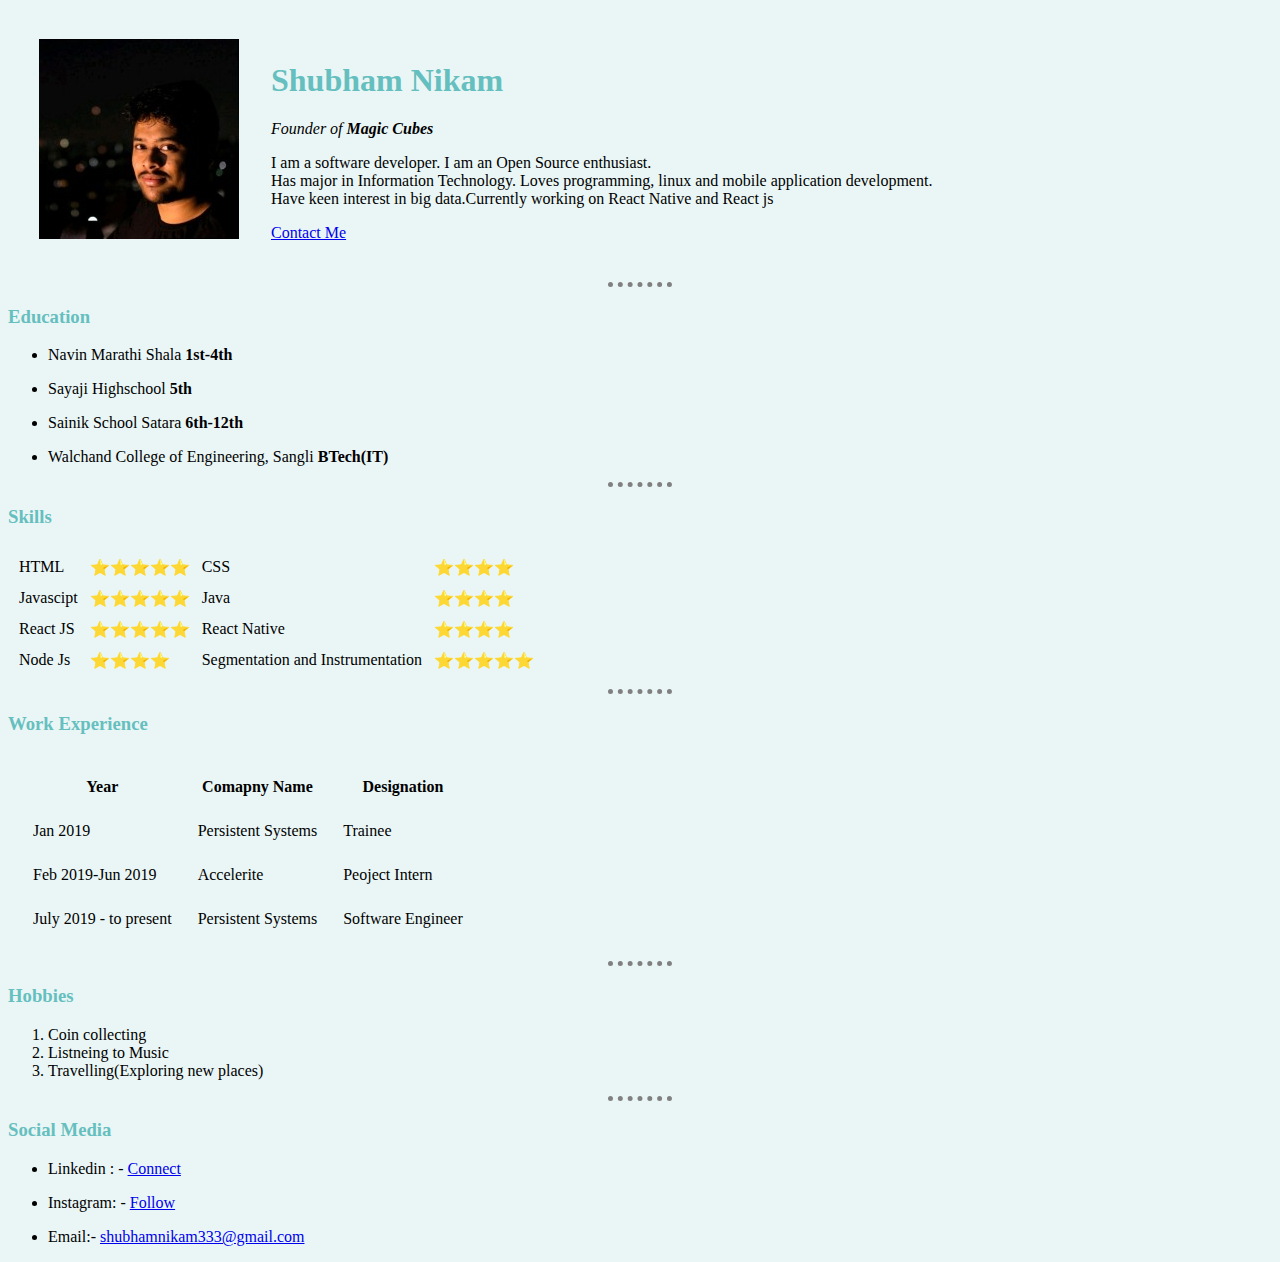
<file: index.html>
<!DOCTYPE html>
<html>
    <head>
        <meta charset="utf-8">
        <title>Personal Portfolio</title>
        <link rel="stylesheet" href="css/style.css">
    </head>
    <body>
        <table cellspacing="30">
            <tr>
                <td>
                    <img src="images/shubhu.jpg" alt="profile photo">
                </td>
                <td>
                    <h1>Shubham Nikam</h1>
                    <p><em>Founder of <strong>Magic Cubes</strong></em></p>
                    <p>
                        I am a software developer. I am an Open Source enthusiast. 
                        <br>
                        Has major in Information Technology. Loves programming, linux and mobile application development. 
                        <br>
                        Have keen interest in big data.Currently working on React Native and React js 
                    </p>
                    <a href="contact-me.html" target="_blank">Contact Me</a>
                </td>
            </tr>
        </table>
        
        <hr>
        <h3>Education</h3>
        <ul>
            <li>
                <p>Navin Marathi Shala <strong>1st-4th</strong></p>
            </li>
            <li>
                <p> Sayaji Highschool <strong>5th</strong></p>
            </li>
            <li>
                <p>Sainik School Satara <strong>6th-12th</strong></p>
            </li>
            <li>
                <p>Walchand College of Engineering, Sangli <strong>BTech(IT)</strong></p>
            </li>
        </ul>
        <hr>
        <h3>Skills</h3>
        <table cellspacing="10">
            <tr>
                <td>HTML</td>
                <td>⭐⭐⭐⭐⭐</td>
                <td>CSS</td>
                <td>⭐⭐⭐⭐</td>
            </tr>
            <tr>
                <td>Javascipt</td> 
                <td>⭐⭐⭐⭐⭐</td>
                <td>Java </td>     
                <td>⭐⭐⭐⭐</td>
            </tr>
            <tr>
                <td>React JS </td>
                <td>⭐⭐⭐⭐⭐</td>
                <td>React Native </td>
                <td>⭐⭐⭐⭐</td>
            </tr>
            <tr>
                <td>Node Js </td>
                <td>⭐⭐⭐⭐</td>
                <td>Segmentation and Instrumentation </td>
                <td>⭐⭐⭐⭐⭐</td>
            </tr>
        </table>
        <hr>
        <h3>Work Experience</h3>
        <table cellspacing="24">
           <thead>
            <tr>
                <th>Year</th>
                <th>Comapny Name</th>
                <th>Designation</th>
            </tr>
           </thead>
            <tbody>
                <tr>
                    <td>Jan 2019</td>
                    <td>Persistent Systems</td>
                    <td>Trainee</td>
                </tr>
                <tr>
                    <td>Feb 2019-Jun 2019</td>
                    <td>Accelerite</td>
                    <td>Peoject Intern</td>
                </tr>
                <tr>
                    <td>July 2019 - to present</td>
                    <td>Persistent Systems</td>
                    <td>Software Engineer</td>
                </tr>
            </tbody>
        </table>
        <hr>
        <h3>Hobbies</h3>
        <ol>
            <li>Coin collecting</li>
            <li>Listneing to Music</li>
            <li>Travelling(Exploring new places)</li>
        </ol>
        <hr>
        <h3>Social Media</h3>
        <ul>
            <li>
                <p>Linkedin : - 
                    <a href="https://www.linkedin.com/in/shubham-nikam-93ba34121/" target="_blank">Connect</a>
                </p>
            </li>
            <li>
                <p>Instagram: - 
                    <a href="https://www.instagram.com/shubhu5345/" target="_blank">Follow</a>
                </p>
            </li>
            <li>
                <p>Email:- <a href="mailto:shubhamnikam333@gmail.com">shubhamnikam333@gmail.com</a></p>
            </li>
        </ul>
    </body>
</html>
</file>
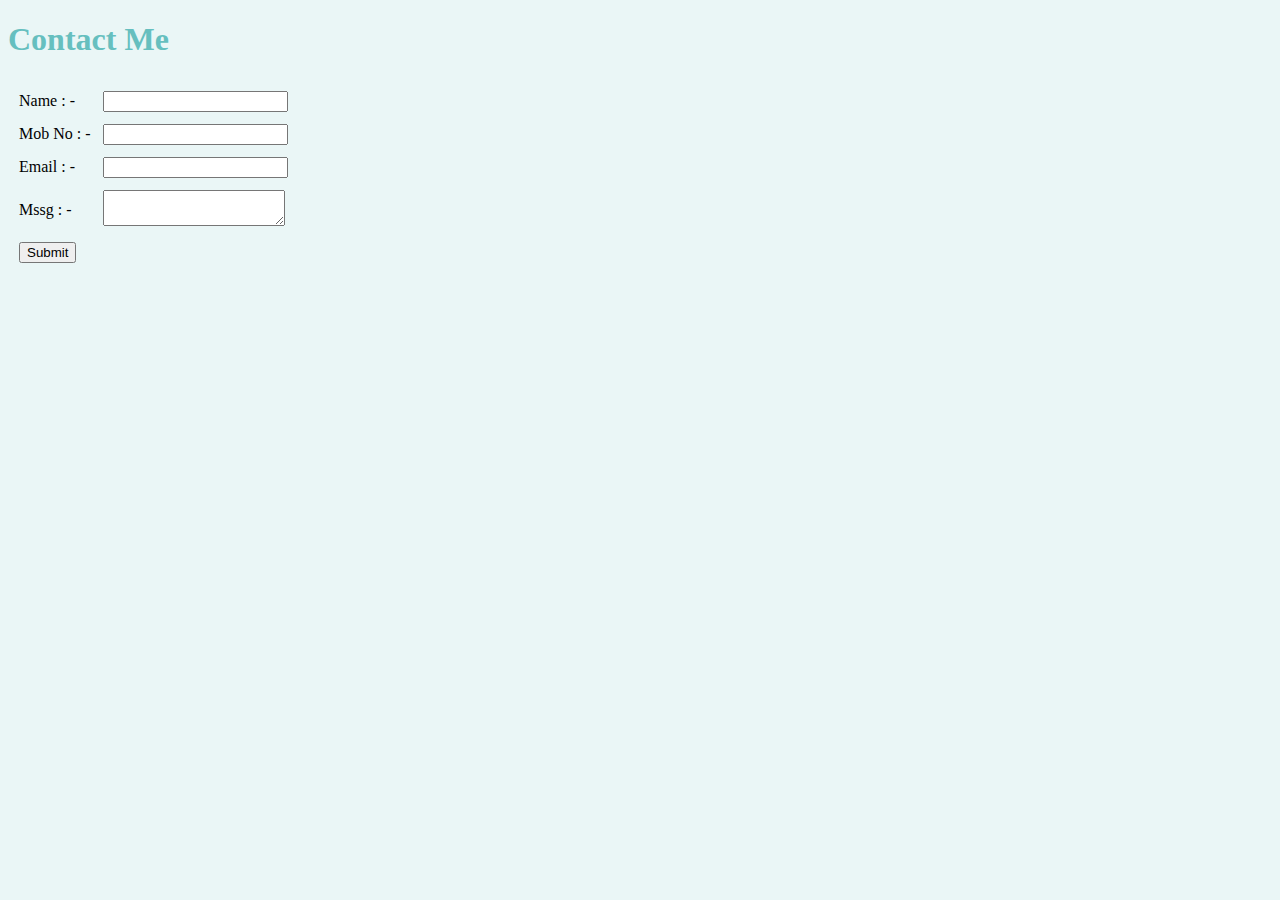
<file: contact-me.html>
<!DOCTYPE html>
<html>
    <head>
        <meta charset="utf-8">
        <title>Contact Me</title>
        <link rel="stylesheet" href="css/style.css">
    </head>
    <body>
        <h1>Contact Me</h1>
        <form action="mailto:shubhamnikam333@gmail.com" method="POST" enctype="text/plain">
           <table cellspacing="10">
                <tr>
                    <td>
                        <label>Name : -</label>
                    </td>
                    <td>
                        <input type="text" name="Name">
                    </td>
                </tr>
                <tr>
                    <td>
                        <label>Mob No : -</label>            
                    </td>
                    <td>
                        <input type="text" name="Contact No">
                    </td>
                </tr>
               <tr>
                    <td> 
                       <label>Email : -</label>
                    </td>
                    <td>
                        <input type="email" name="Email">
                    </td>
               </tr>
               <tr>
                   <td>
                       <label>Mssg : -</label>
                   </td>
                   <td>
                       <textarea name="Mssg"></textarea>
                   </td>
               </tr>
               <tr>
                <td> 
                   <input type="submit">
                </td>
           </tr>
           </table>
        </form>
    </body>
</html>
</file>
<file: css/style.css>
body {
    background-color: #EAF6F6;
}
hr{
    border-style: dotted none none;
    width: 5%;
    border-color: grey;
    border-width: 5px;
}
h1{
    color: #66BFBF;
}
h3{
    color: #66BFBF;
}
</file>
